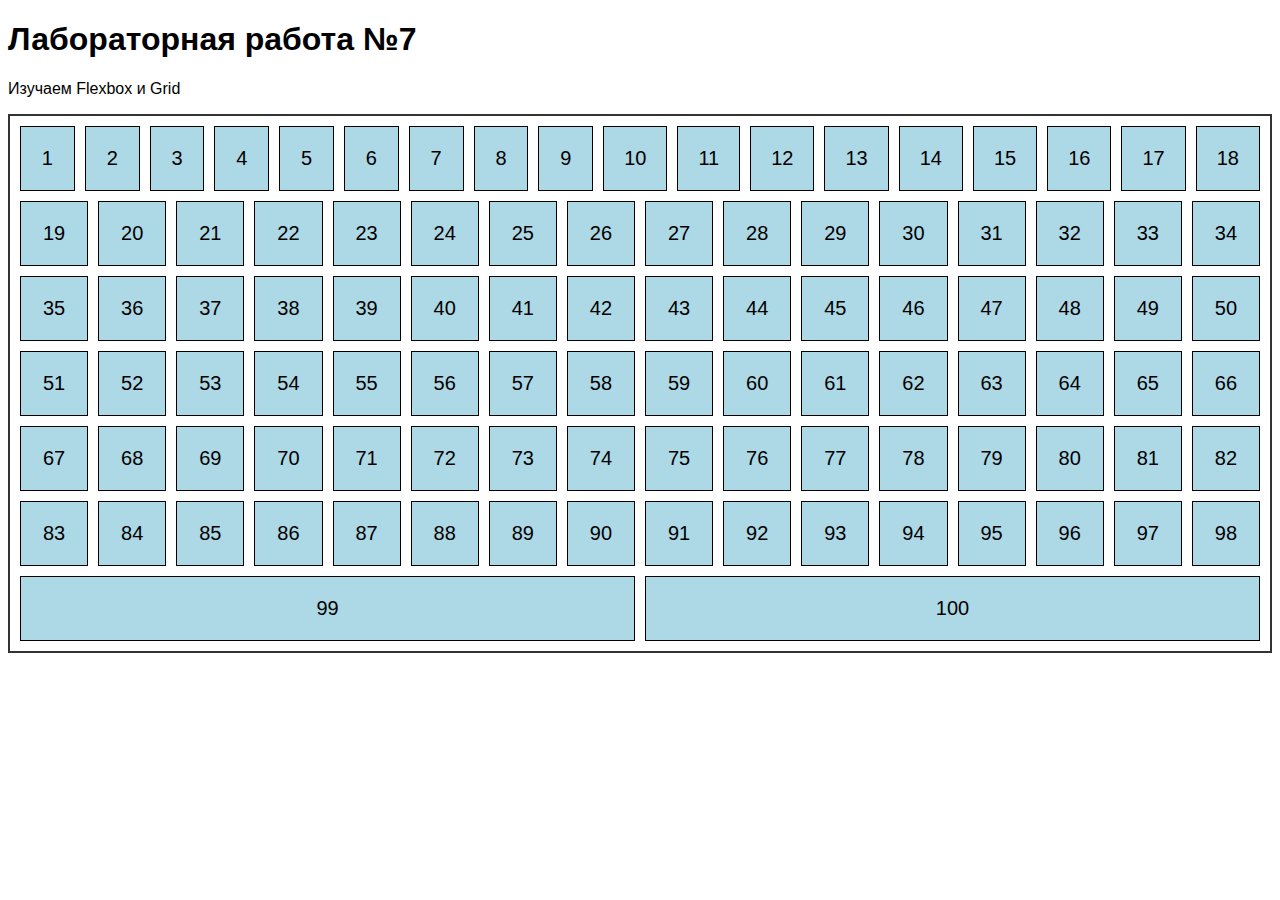
<file: index.html>
<!DOCTYPE html>
<html lang="ru-RU">
<head>
    <meta charset="UTF-8">
    <meta name="viewport" content="width=device-width, initial-scale=1.0">
    <title>Адаптивная верстка: Flexbox и Grid</title>
    <link rel="stylesheet" href="styles.css">
</head>
<body>
    <h1>Лабораторная работа №7</h1>
    <p>Изучаем Flexbox и Grid</p>
    <div class="container">
    <div class="item">1</div>
    <div class="item">2</div>
    <div class="item">3</div>
    <div class="item">4</div>
    <div class="item">5</div>
    <div class="item">6</div>
    <div class="item">7</div>
    <div class="item">8</div>
    <div class="item">9</div>
    <div class="item">10</div>
    <div class="item">11</div>
    <div class="item">12</div>
    <div class="item">13</div>
    <div class="item">14</div>
    <div class="item">15</div>
    <div class="item">16</div>
    <div class="item">17</div>
    <div class="item">18</div>
    <div class="item">19</div>
    <div class="item">20</div>
    <div class="item">21</div>
    <div class="item">22</div>
    <div class="item">23</div>
    <div class="item">24</div>
    <div class="item">25</div>
    <div class="item">26</div>
    <div class="item">27</div>
    <div class="item">28</div>
    <div class="item">29</div>
    <div class="item">30</div>
    <div class="item">31</div>
    <div class="item">32</div>
    <div class="item">33</div>
    <div class="item">34</div>
    <div class="item">35</div>
    <div class="item">36</div>
    <div class="item">37</div>
    <div class="item">38</div>
    <div class="item">39</div>
    <div class="item">40</div>
    <div class="item">41</div>
    <div class="item">42</div>
    <div class="item">43</div>
    <div class="item">44</div>
    <div class="item">45</div>
    <div class="item">46</div>
    <div class="item">47</div>
    <div class="item">48</div>
    <div class="item">49</div>
    <div class="item">50</div>
    <div class="item">51</div>
    <div class="item">52</div>
    <div class="item">53</div>
    <div class="item">54</div>
    <div class="item">55</div>
    <div class="item">56</div>
    <div class="item">57</div>
    <div class="item">58</div>
    <div class="item">59</div>
    <div class="item">60</div>
    <div class="item">61</div>
    <div class="item">62</div>
    <div class="item">63</div>
    <div class="item">64</div>
    <div class="item">65</div>
    <div class="item">66</div>
    <div class="item">67</div>
    <div class="item">68</div>
    <div class="item">69</div>
    <div class="item">70</div>
    <div class="item">71</div>
    <div class="item">72</div>
    <div class="item">73</div>
    <div class="item">74</div>
    <div class="item">75</div>
    <div class="item">76</div>
    <div class="item">77</div>
    <div class="item">78</div>
    <div class="item">79</div>
    <div class="item">80</div>
    <div class="item">81</div>
    <div class="item">82</div>
    <div class="item">83</div>
    <div class="item">84</div>
    <div class="item">85</div>
    <div class="item">86</div>
    <div class="item">87</div>
    <div class="item">88</div>
    <div class="item">89</div>
    <div class="item">90</div>
    <div class="item">91</div>
    <div class="item">92</div>
    <div class="item">93</div>
    <div class="item">94</div>
    <div class="item">95</div>
    <div class="item">96</div>
    <div class="item">97</div>
    <div class="item">98</div>
    <div class="item">99</div>
    <div class="item">100</div>
    </div>
</body>
</html>
</file>
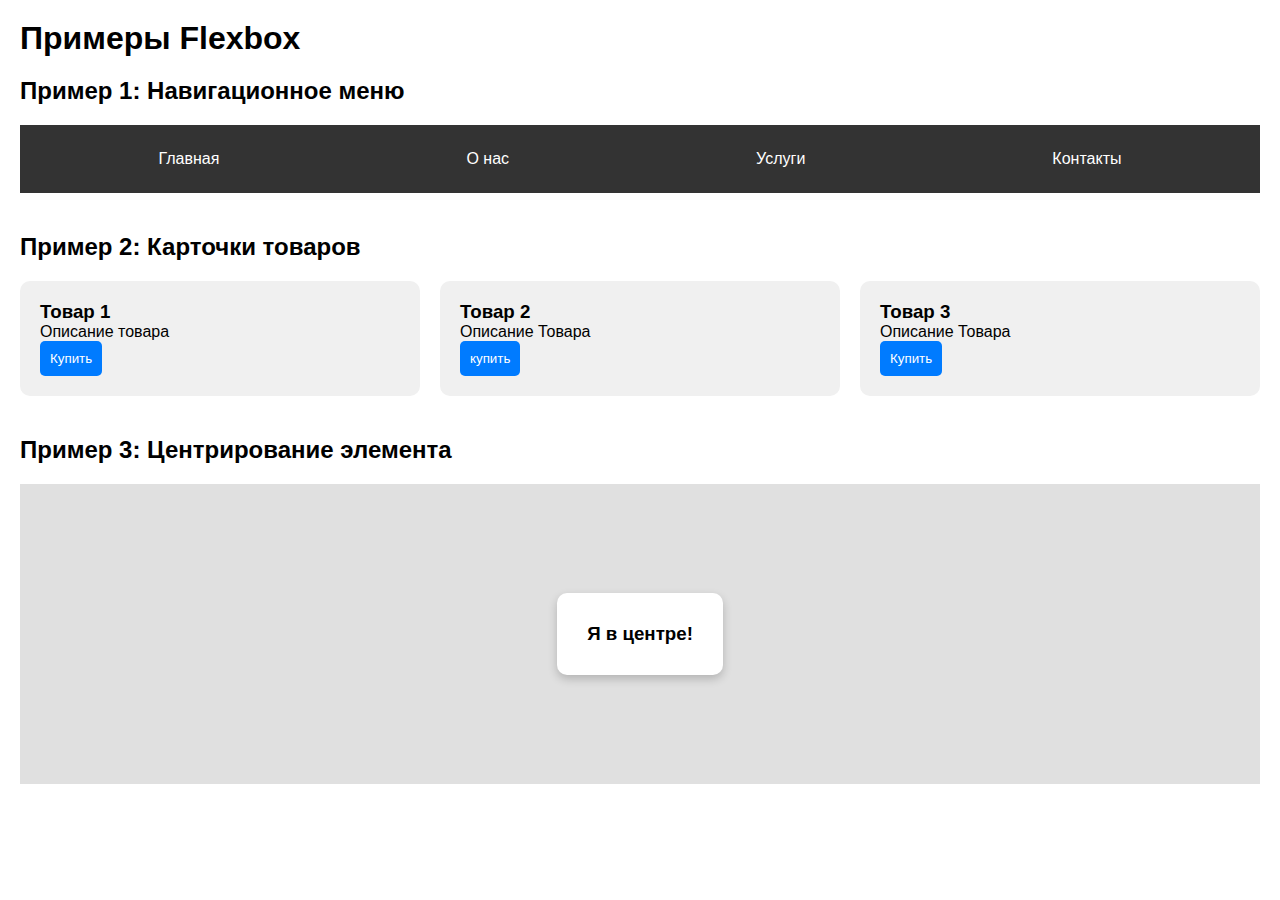
<file: flexbox.html>
<!doctype html>
<html lang="ru-RU">
  <head>
    <meta charset="UTF-8" />
    <meta name="viewport" content="width=device-width, initial-scale=1.0" />
    <title>Flexbox Examples</title>
    <link rel="stylesheet" href="flexbox.css" />
  </head>
  <body>
    <h1>Примеры Flexbox</h1>
    <section>
      <h2>Пример 1: Навигационное меню</h2>
      <nav class="navbar">
        <a href="#">Главная</a>
        <a href="#">О нас</a>
        <a href="#">Услуги</a>
        <a href="#">Контакты</a>
      </nav>
    </section>
    <section>
      <h2>Пример 2: Карточки товаров</h2>
      <div class="cards">
        <div class="card">
          <h3>Товар 1</h3>
          <p>Описание товара</p>
          <button>Купить</button>
        </div>
        <div class="card">
          <h3>Товар 2</h3>
          <p>Описание Товара</p>
          <button>купить</button>
        </div>
        <div class="card">
          <h3>Товар 3</h3>
          <p>Описание Товара</p>
          <button>Купить</button>
        </div>
      </div>
    </section>
    <section>
        <h2>Пример 3: Центрирование элемента</h2>
        <div class="centered-box">
            <div class="centered-content">
            <h3>Я в центре!</h3>
        </div>
        </div>
    </section>
  </body>
</html>
</file>
<file: styles.css>
body {
  font-family: Arial, sans-serif;
}

.container {
  border: 2px solid #333;
  padding: 10px;
}

.item {
  background-color: lightblue;
  border: 1px solid#000;
  padding: 20px;
  font-size: 20px;
  text-align: center;
}

.container {
  display: flex;
  flex-wrap: wrap;
  gap: 10px;
}

.item{
    flex-shrink: 0;
    flex: 1;
    align-self: flex-end;
}
</file>
<file: flexbox.css>
*{
    margin: 0;
    padding: 0;
    box-sizing: border-box;
}
.navbar{
    display: flex;
    justify-content: space-around;
    background-color: #333;
    padding: 15px;
}

.cards{
    display: flex;
    gap: 20px;
    flex-wrap: wrap;
}
.card{
    flex: 1 1 250px;
    background-color: #f0f0f0;
    padding: 20px;
    border-radius: 10px;
    display: flex;
    flex-direction: column;
}
.card p {
    flex-grow: 1;
}
.card button{
    align-self: flex-start;
}
.centered-box{
    display: flex;
    justify-content: center;
    align-items: center;
    height: 300px;
    background-color: #e0e0e0;
}
body{
    font-family: Arial, sans-serif;
    padding: 20px;
}
section{
    margin-bottom: 40px;
}
h1,h2{
    margin-bottom: 20px;
}
.navbar a {
    color: white;
    text-decoration: none;
    padding: 10px 20px;
}
.navbar a:hover{
    background-color: #555;
    border-radius: 5px;
}
.card button {
    align-self: flex-start;
    padding: 10px;
    background-color: #007bff;
    color: white;
    border: none;
    border-radius: 5px;
    cursor: pointer;
}
.card button:hover{
    background-color: #0056b3;
}
.centered-content{
    background-color: white;
    padding: 30px;
    border-radius: 10px;
    box-shadow: 0 4px 10px rgba(0, 0, 0, 0.2);
}
</file>
